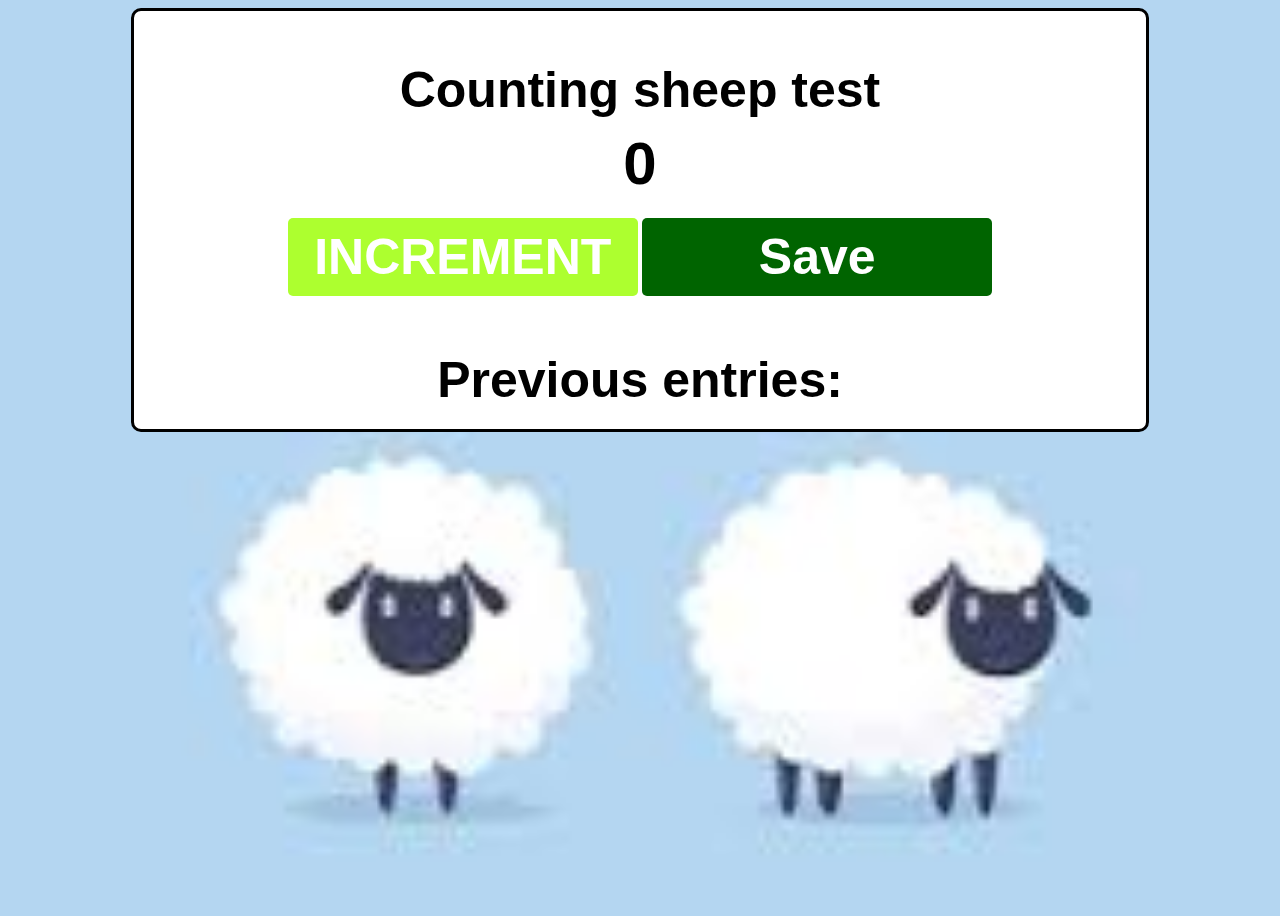
<file: 01_sheep_counter_app/index.html>
<html>
    <head>
            <link rel="stylesheet" href="index.css">

    </head>

    <body>
        <div class="container">       
        
        <h1> Counting sheep test</h1>
        <h2 id="count-el">0</h2>

        <button id="increment-btn" onclick="increment()">INCREMENT</button>

        <button id="save-btn" onclick="save()">Save</button>

        <h3 id ="save-el">Previous entries: </h3>
        </div>

        <script src="index.js"></script>

       

    </body>
    

</html>
</file>
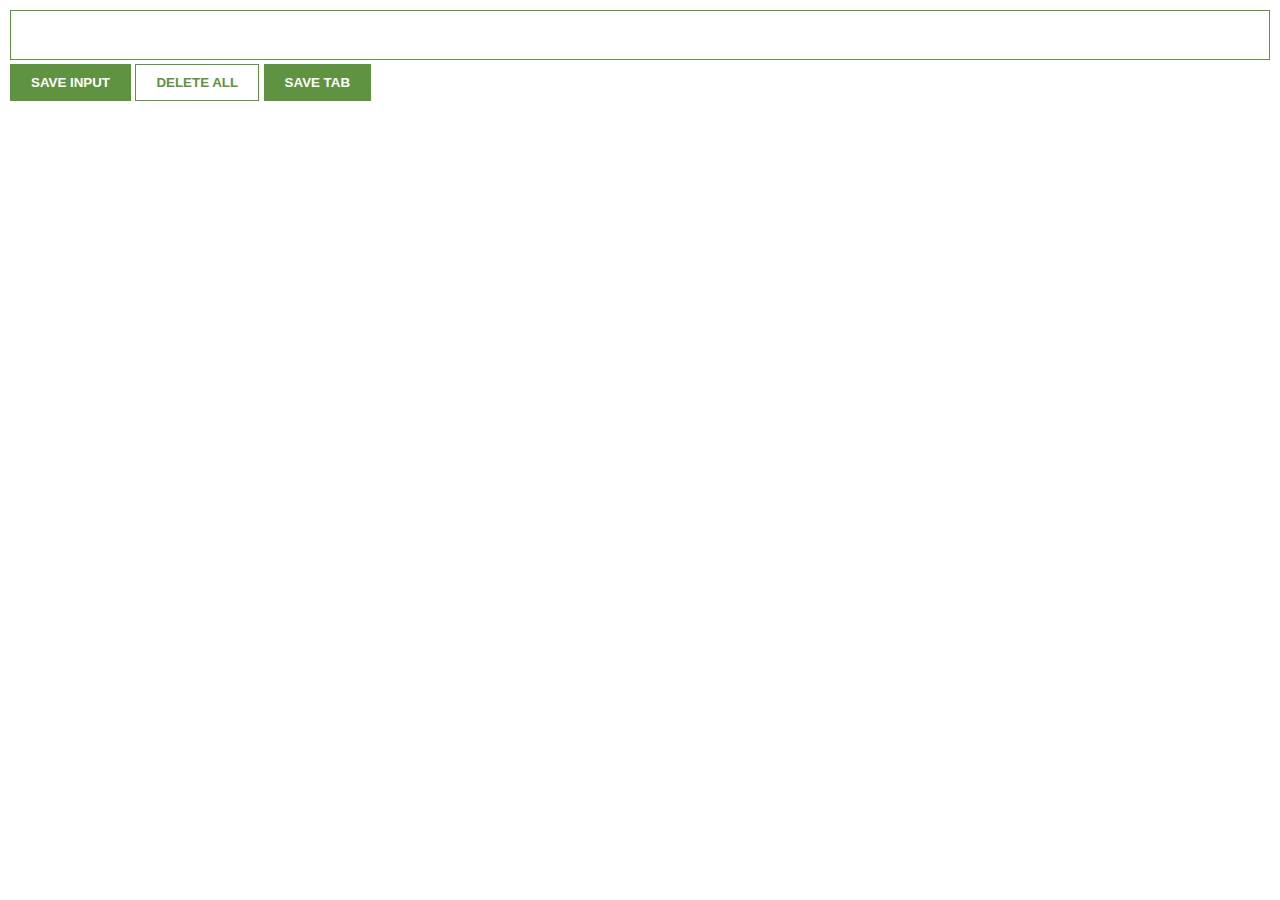
<file: 03_chrome_Extension_app/index.html>
<!DOCTYPE html>

<html>
    <head>
        <link rel="stylesheet" href="index.css">
    </head>
    <body>
        <input type="text" id="input-el">
        <button id="input-btn">SAVE INPUT</button>
        <button id="delete-btn">DELETE ALL</button>
        <button id="tab-btn">SAVE TAB</button>
        <ul id="ul-el"></ul>


        
        <script src="index.js"></script>
    </body>

</html>
</file>
<file: 01_sheep_counter_app/index.css>
body {
    background-image: url("sheep.jpg");
    background-size: cover;
    font-family:  'Open Sans', 'Helvetica Neue', sans-serif;
    font-weight: bold;
    text-align: center;
    height: 100vh;
    /* width: 100vw; */
}

.container {
    background: white;
    max-width: 80%;
    margin: auto;
    border: 3px solid black;
    border-radius: 10px;
}

h1 {
    font-size: 50px;
    margin-top: 50px;
    margin-bottom: 10px;
}

h2 {
    font-size: 60px;
    margin-top: 10px;
    margin-bottom: 20px;
}


h3 {
    font-size: 50px;
    margin-top: 50px;
    margin-bottom: 20px;
}


button {
    border: none;
    padding-top: 10px;
    padding-bottom: 10px;
    color: white;
    font-weight: bold;
    width: 350px;
    margin-bottom: 5px;
    border-radius: 5px;
}

#increment-btn {
    background: greenyellow;
    font-size: 50px;
}

#save-btn {
    background: darkgreen;
    font-size: 50px;
}

#increment-btn:hover{
    border-bottom: 5px solid aqua;
    }

#save-btn:hover{
        border-bottom: 5px solid darkred;
    }
</file>
<file: 03_chrome_Extension_app/index.css>
body{
    margin:0;
    padding: 10px;
    font-family: Arial, Helvetica, sans-serif;
    min-width: 400px;
}

input {
     width: 100%;
     border: 1px solid #5f9341;     
     font-size: x-large;     
     padding: 10px;
     box-sizing: border-box;
     margin-bottom: 4px;

}

button {
    color: white;
    background-color: #5f9341;
    font-weight: bold;
    padding: 10px 20px;
    padding-bottom: 10px;
    padding-top: 10px;
    padding-left: 20px;
    padding-right: 20px;
    border: 1px solid #5f9341;
}

ul {
    margin-top: 20px;
    list-style-type: none;
    padding-left: 0;
}

li {
    margin-top: 5px;
}

li a {
    color:#5f9341;
}

#delete-btn {
    color: #5f9341;
    background-color: white;

}
</file>
